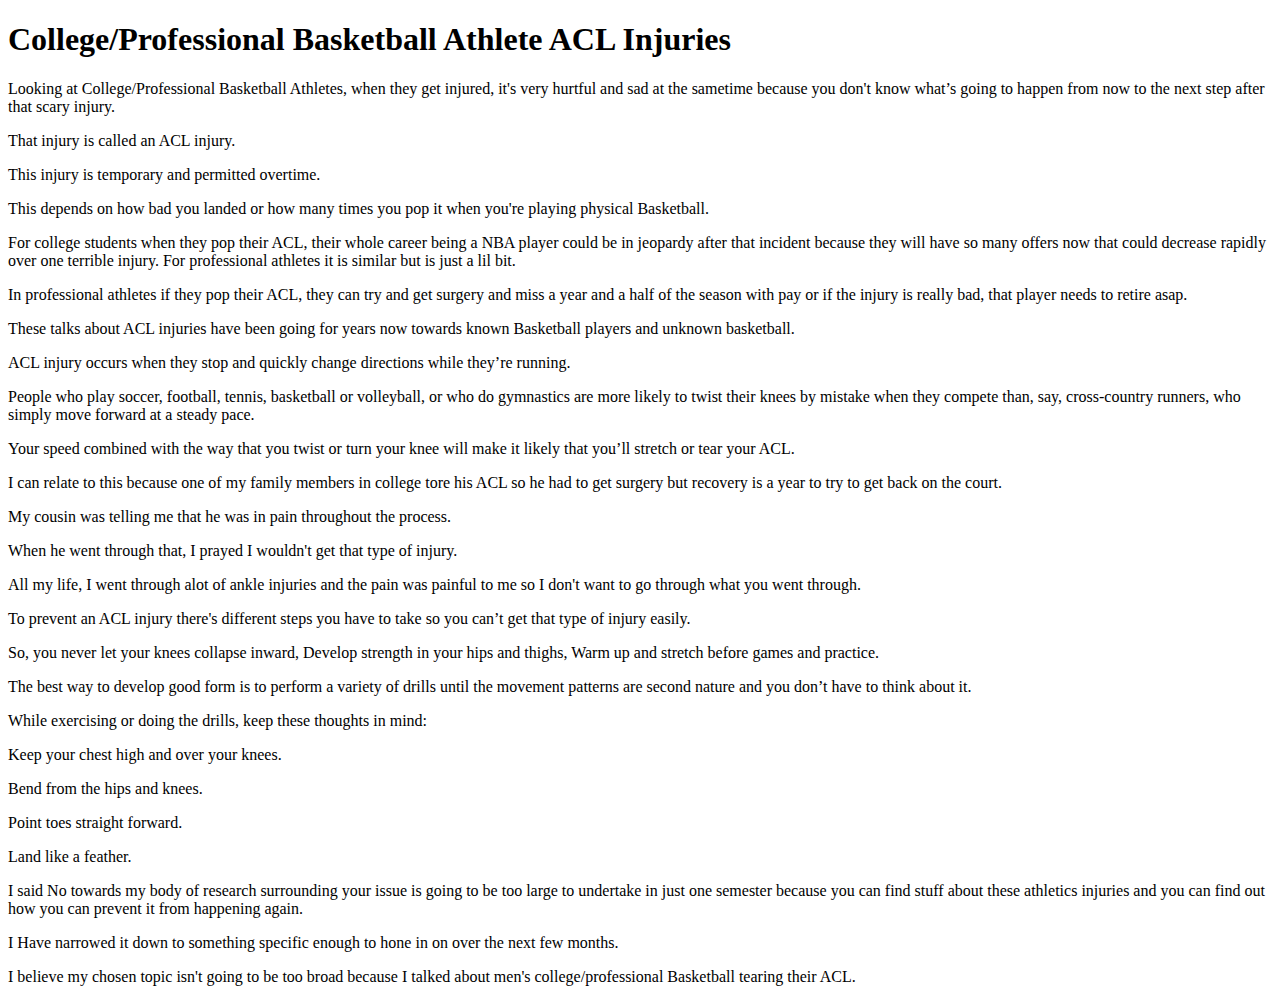
<file: index.html>
<!DOCTYPE html>
<html>
<head>

<meta charset="utf-8">
<title>College/Professional Basketball Athlete ACL Injuries</title>

   </head>
   <body>

<h1>College/Professional Basketball Athlete ACL Injuries</h1>
<p>Looking at College/Professional Basketball Athletes, when they get injured, it's very hurtful and sad at the sametime because you don't know what’s going to happen from now to the next step after that scary injury.</p>
<p>That injury is called an ACL injury.</p>
<p>This injury is temporary and permitted overtime.</p>
<p>This depends on how bad you landed or how many times you pop it when you're playing physical Basketball.</P>
<p> For college students when they pop their ACL, their whole career being a NBA player could be in jeopardy after that incident because they will have so many offers now that could decrease rapidly over one terrible injury. For professional athletes it is similar but is just a lil bit.</P>

<li> <p>In professional athletes if they pop their ACL, they can try and get surgery and miss a year and a half of the season with pay or if the injury is really bad, that player needs to retire asap.</p>
     <p>These talks about ACL injuries have been going for years now towards known Basketball players and unknown basketball.</p>
     <p>ACL injury occurs when they stop and quickly change directions while they’re running.</p>
     <p>People who play soccer, football, tennis, basketball or volleyball, or who do gymnastics are more likely to twist their knees by mistake when they compete than, say, cross-country runners, who simply move forward at a steady pace.</p>
     <p>Your speed combined with the way that you twist or turn your knee will make it likely that you’ll stretch or tear your ACL.</P>

<Li> <p>I can relate to this because one of my family members in college tore his ACL so he had to get surgery but recovery is a year to try to get back on the court.</p>
     <p>My cousin was telling me that he was in pain throughout the process.</p>
     <p>When he went through that, I prayed I wouldn't get that type of injury.</p>
     <p>All my life, I went through alot of ankle injuries and the pain was painful to me so I don't want to go through what you went through.</p>
     <p>To prevent an ACL injury there's different steps you have to take so you can’t get that type of injury easily.</p>
     <p>So, you never let your knees collapse inward, Develop strength in your hips and thighs, Warm up and stretch before games and practice.</p>


<Li> <p>The best way to develop good form is to perform a variety of drills until the movement patterns are second nature and you don’t have to think about it.</p>
     <p>While exercising or doing the drills, keep these thoughts in mind:</P>
     <p>Keep your chest high and over your knees.</p>
     <p>Bend from the hips and knees.</p>
     <p>Point toes straight forward.</p>
     <p>Land like a feather.</p>
     <p>I said No towards my body of research surrounding your issue is going to be too large to undertake in just one semester because you can find stuff about these athletics injuries and you can find out how you can prevent it from happening again.</p>
     <p>I Have narrowed it down to something specific enough to hone in on over the next few months.</p>
     <p>I believe my chosen topic isn't going to be too broad because I talked about men's college/professional Basketball tearing their ACL.</p>
</file>
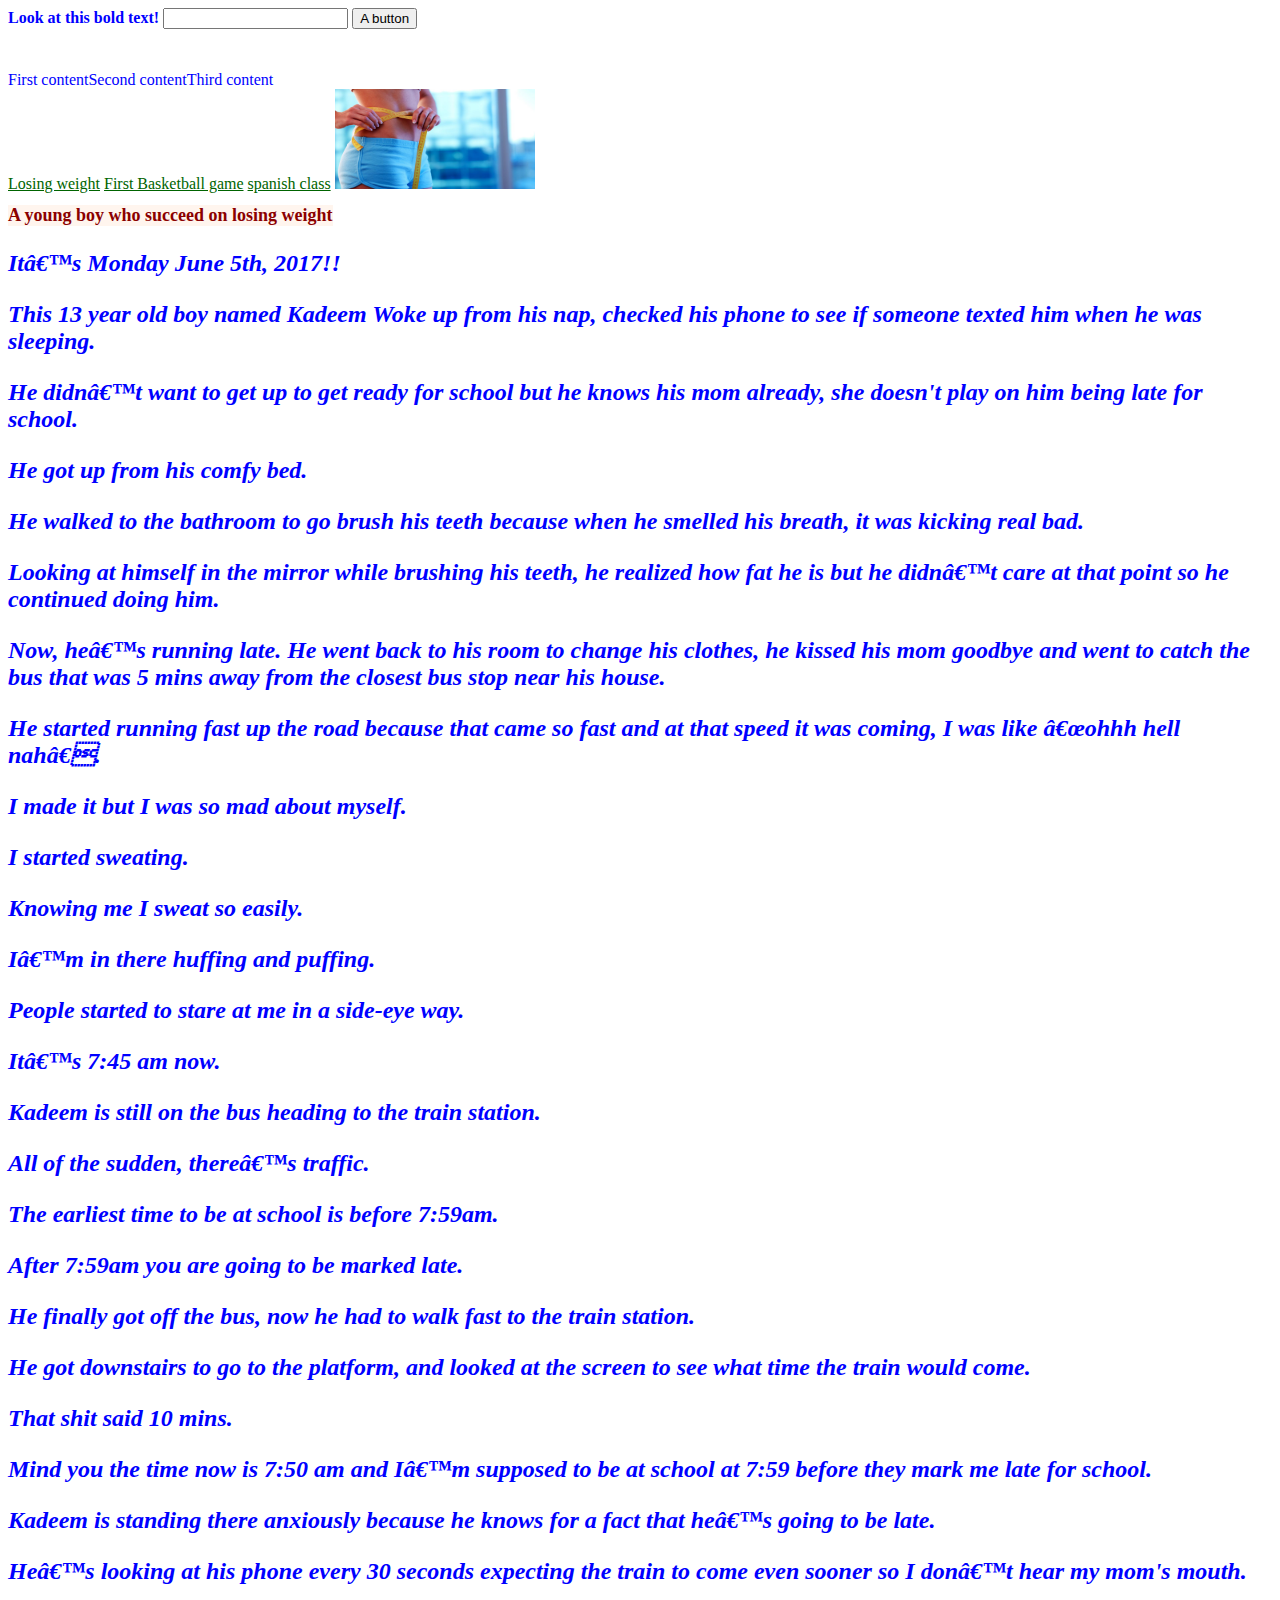
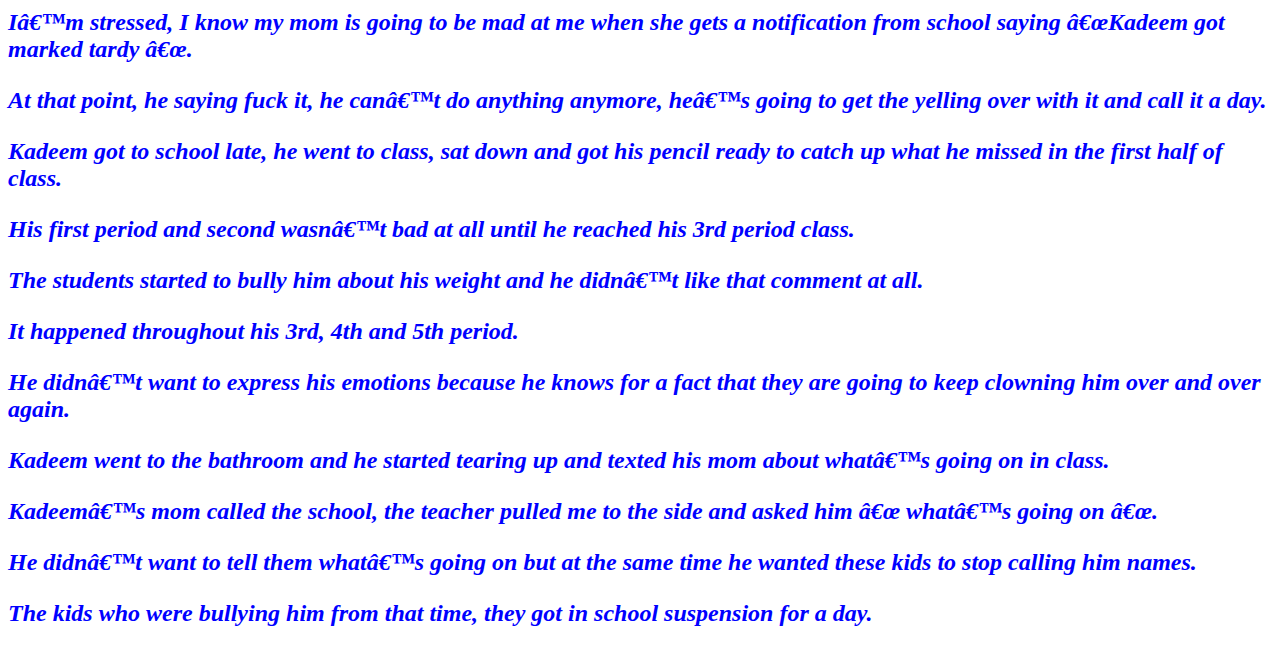
<file: Page1.html>
<!DOCTYPE html>
<html>

<head>
  <strong>Look at this bold text!</strong>
  <input type="text" id="myinput">
  <script src="testscript.js" defer></script>
  <button id="thebutton">A button</button>
  <link rel="stylesheet" href="myStyle.css">
  <p class="intro"></p>
  <img id="img1100">
  <div class="flexible">
    <div class="content">First content</div>
    <div class="content">Second content</div>
    <div class="content">Third content</div>
</div>
<a href="page1.html">Losing weight</a>
<a href="page2.html">First Basketball game</a>
<a href="page3.html">spanish class</a>
      <meta charset=“utf-8”>
      <title>A young boy who succeed on losing weight</title>
  </head>
  <body>
<Img src= "weightlost.jpg" alt= "" height="100" width="200">


<h1>A young boy who succeed on losing weight</h2>
  <div class="testing">
<p>It’s Monday June 5th, 2017!!</p>
<p>This 13 year old boy named Kadeem Woke up from his nap, checked his phone to see if someone texted him when he was sleeping.</p>
<p>He didn’t want to get up to get ready for school but he knows his mom already, she doesn't play on him being late for school.</p>
</div>
<p>He got up from his comfy bed.</p>
<p>He walked to the bathroom to go brush his teeth because when he smelled his breath, it was kicking real bad.</p>
<p>Looking at himself in the mirror while brushing his teeth, he realized how fat he is but he didn’t care at that point so he continued doing him.</p>
<p> Now, he’s running late. He went back to his room to change his clothes, he kissed his mom goodbye and went to catch the bus that was 5 mins away from the closest bus stop near his house.</p>
<p> He started running fast up the road because that came so fast and at that speed it was coming, I was like “ohhh hell nah”.</p>
<p>I made it but I was so mad about myself.</p>
<p>I started sweating.</p>
<p>Knowing me I sweat so easily.</p>
<p>I’m in there huffing and puffing.</p>
<p> People started to stare at me in a side-eye way.</p>

<p>It’s 7:45 am now.</p>
<p>Kadeem is still on the bus heading to the train station.</p>
<p>All of the sudden, there’s traffic. </p>
<P>The earliest time to be at school is before 7:59am.</P>
<p>After 7:59am you are going to be marked late.</p>
<p>He finally got off the bus, now he had to walk fast to the train station.</p>
<p>He got downstairs to go to the platform, and looked at the screen to see what time the train would come.</p>
<p> That shit said 10 mins.</p>
<p>Mind you the time now is 7:50 am and I’m supposed to be at school at 7:59 before they mark me late for school.</p>
<p>Kadeem is standing there anxiously because he knows for a fact that he’s going to be late.</p>
<p> He’s looking at his phone every 30 seconds expecting the train to come even sooner so I don’t hear my mom's mouth.</p>
<p>I’m stressed, I know my mom is going to be mad at me when she gets a notification from school saying “Kadeem got marked tardy “.</p>
<p> At that point, he saying fuck it, he can’t do anything anymore, he’s going to get the yelling over with it and call it a day.</p>
<p>Kadeem got to school late, he went to class, sat down and got his pencil ready to catch up what he missed in the first half of class.</p>
<p> His first period and second wasn’t bad at all until he reached his 3rd period class.</p>
<p>The students started to bully him about his weight and he didn’t like that comment at all.</p>
<p>It happened throughout his 3rd, 4th and 5th period.</p>
<p>He didn’t want to express his emotions because he knows for a fact that they are going to keep clowning him over and over again.</p>
<p>Kadeem went to the bathroom and he started tearing up and texted his mom about what’s going on in class.</p>
<p>Kadeem’s mom called the school, the teacher pulled me to the side and asked him “ what’s going on “.</p>
<p> He didn’t want to tell them what’s going on but at the same time he wanted these kids to stop calling him names.</p>
<p> The kids who were bullying him from that time, they got in school suspension for a day.</p>
</file>
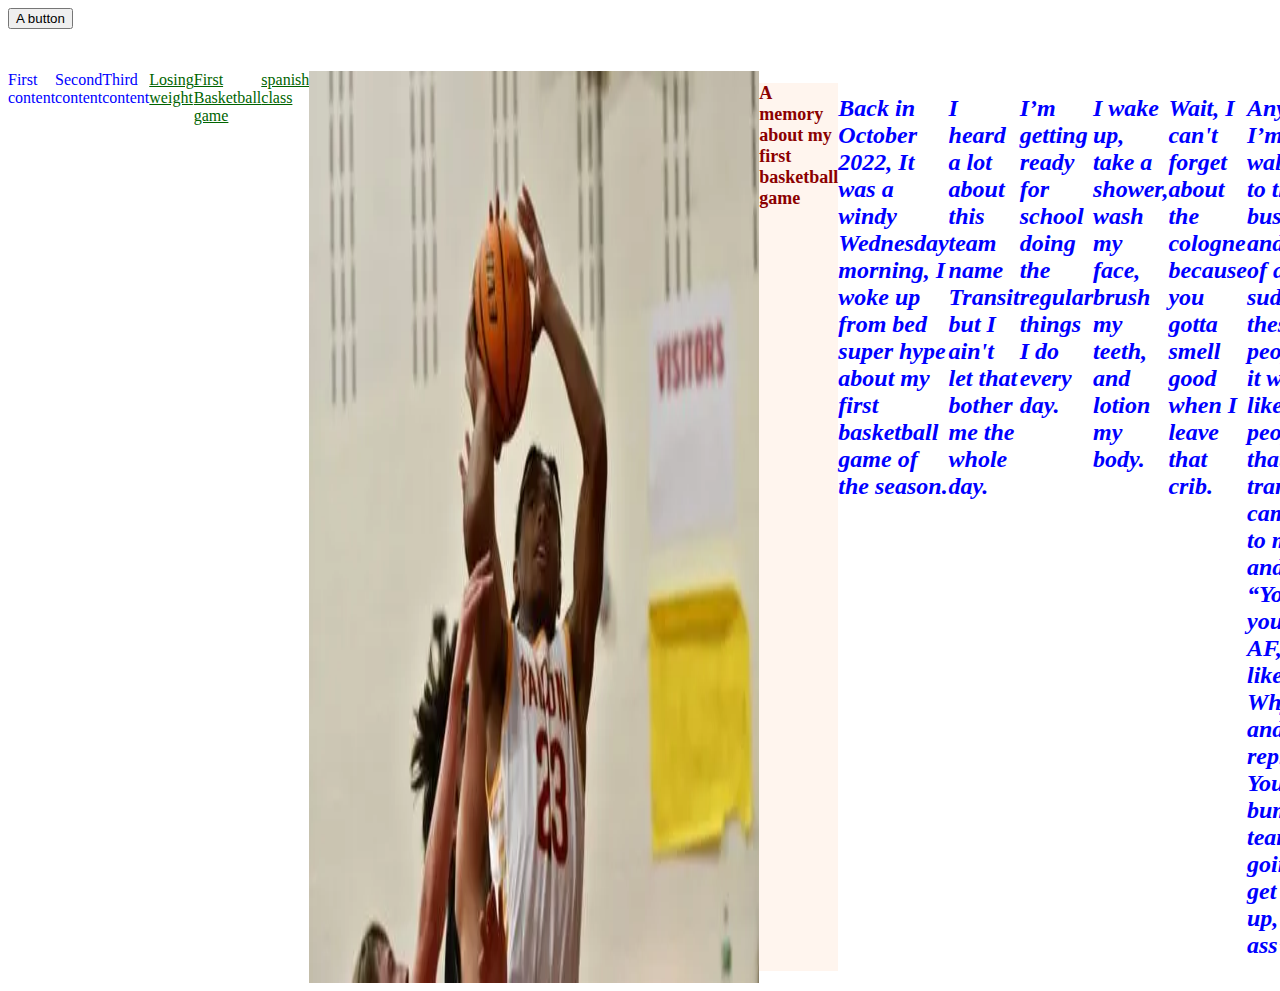
<file: Page2.html>
<!DOCTYPE html>
<html>
<head>
   <script src="testscript.js" defer></script>
   <link rel="stylesheet" href="myStyle.css">
   <button id="thebutton">A button</button>
   <link rel="stylesheet" href="myStyle.css">
   <p class="intro"></p>
   <img id="img1100">
   <div class="flexible">
     <div class="content">First content</div>
     <div class="content">Second content</div>
     <div class="content">Third content</div>
     <a href="page1.html">Losing weight</a>
<a href="page2.html">First Basketball game</a>
<a href="page3.html">spanish class</a>
<meta charset="utf-8">
<title>A memory about my first basketball game</title>

   </head>
   <body>
<img src= "Basketball.jpg" Alt= "">

<h1>A memory about my first basketball game</h1>
<p>Back in October 2022, It was a windy Wednesday morning, I woke up from bed super hype about my first basketball game of the season.</p>
<p>I heard a lot about this team name Transit but I ain't let that bother me the whole day.</p>
<P>I’m getting ready for school doing the regular things I do every day.</P>
<p>I wake up, take a shower, wash my face, brush my teeth, and lotion my body.</p>
<p>Wait, I can't forget about the cologne because you gotta smell good when I leave that crib.</p>
<P>Anyways, I’m walking to the bus stop and all of a sudden these people ( it was like 5 people )  that go to transit came up to me and said “Yooo, you go to AF, I was like “ Why” and they replied “ Your bum ass team going to get fried up, yall ass”.</P>
<p> I responded saying “ shut the fuck up, I got a good team, imma drop 15 on yall head, Watch and see”.</p>
<P>Now I'm tight. They really messed up my whole day.</P>
<p> I was in my feelings when I got to school.</p>

<P>The teachers and students want to know what’s going on with me because they ain’t seen me like that before because every time I walk in school I always bring out a lot of energy/joy.</P>
<p> My best friend came up to me and asked me “What’s wrong, talk to me Kadeem, everything is okay.</p>
<p>I shook my head up and down to tell her yeah and I went back to what I was doing.</p>
<P>She came up running after me and stopped me from doing what I was doing.</P>
<p>She responded by saying “ Kadeem, I’m your best friend, why are you acting like that, tell me what’s going on”.</p>
<P> In my head, I was like she’s my best friend for 18 years so imma tell her what’s going on.</P>
<p> I told her what was going on and she said “When you go to the game, you better put that anger you got right now on the court, I want you to try your best, you got this”.</p>
<P> We did our handshake, I hugged her and I responded saying “ I will!!</P>
<p>I appreciate you for really checking up on me.</p>
<p>I'm sorry for acting like that towards you.</p>
<P>My best friend replied “It’s okay best friend, I fully understand.</P>
<P>School just ended, I went to my gym to get some shots up before we traveled 40 minutes to the school.</P>
<P> I had one of my other teammates help me rebound for me but we decided to rotate every rep so we both could be involved.</P>
<P>We finished everything we had to do.</P>
<P>Now it’s time to put our traveling outfit on to go to the game.</P>
<P> We were leaving the school and all of a sudden rain started to pour.</P>
<P>The train got delayed and the bus wanted to do the same.</P>
</file>
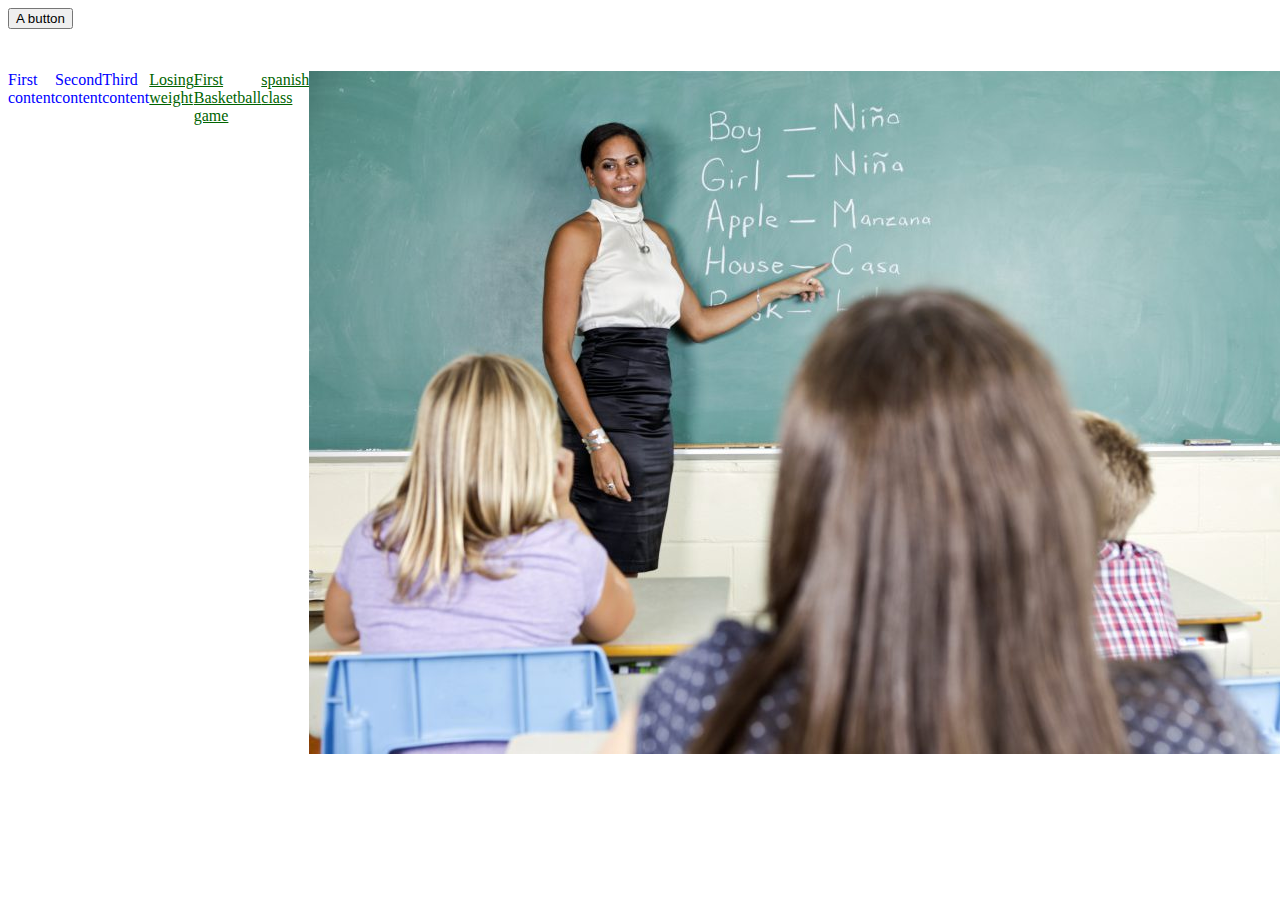
<file: Page3.html>
<!DOCTYPE html>
<html>
<head>
   <script src="testscript.js" defer></script>
   <link rel="stylesheet" href="myStyle.css">
   <button id="thebutton">A button</button>
   <link rel="stylesheet" href="myStyle.css">
   <p class="intro"></p>
   <img id="img1100">
   <div class="flexible">
     <div class="content">First content</div>
     <div class="content">Second content</div>
     <div class="content">Third content</div>
     <a href="page1.html">Losing weight</a>
<a href="page2.html">First Basketball game</a>
<a href="page3.html">spanish class</a>
<meta charset="utf-8">
<title>Spanish Class</title>

   </head>
   <body>
<img src= "Spanishclass.jpg" Alt= "">
<h1>Spanish Class</h1>
<p>I am a sophomore student. I'm in high school trying to get my education so I can go to college to make my mother and my other family proud.</p>
<P> The teacher assigned me to a Spanish class.</P>
<p>I was kinda excited because I was able to learn more about it and before I wanted to learn spanish.</p>
<p> Now, I changed my mind.</P>
<p>I only know the basics and not the complex ones.</p>
<p> First off, I was nervous because when I messed up, I felt like people were whispering underneath their breath.</p>

<p> I walked in class, the teacher introducing herself to us.</p>
<P>She is here talking about where she is from and why she chose this school.</p>
<p>The teacher seemed cool for the week before she started giving us homework day after day.</p>
<P>Spanish class can be the most difficult/uncomfortable class I ever attended because you felt like you were being focused to learn about a new language knowing that it was going to be hard because some people in the class knew the most complex word.</P>
<p>Yeah, I know the basics in Spanish but to try and make a sentence is hard. I remember getting mad at myself for trying to say the word correctly.</P>
<p> I don’t want to give up but with that I would. You have to get the spelling correctly.</p>
<p>It was just a lot for me to handle.</p>
<p> I can connect to Amy Tan because she was struggling with language.</P>
<p>She said it can evoke emotion, visual image, a complex idea, or a simple truth. So I can relate back to her</p>

<p>Sometimes learning a different language can't be so bad because I heard, if you know how to speak it, etc.</p>
<p>You can get a scholarship for just knowing a language you ain’t primary in.</P>
<p>On the bright side, you can benefit so much from learning a difficult language you don’t feel comfortable in.</p>
</file>
<file: myStyle.css>
body {  
  color:blue;  
}
h1 {  
  color:palevioletred;  
}
h1 {  
  background-color: seashell;  
}
h1{ width: fit-content;}
h1 {font-size:large;}
p {font-size:1.5em; }
p {font-weight:bolder;}
P {font-style:italic; }
p {font-family:sans-serif; }
p {font-family:Georgia;}
p {font-family:Cambria;}
p {font-family:Cambria,Georgia,"Book Antiqua",serif}
a:link {  
  color:darkgreen;  
}
a:visited{  
  color:red;  
}
a:hover {  
  color:blue;  
}
a:active {  
  color:purple;  
}
h1 {  
  color: darkred;  
}
p strong {  
  color: darkkhaki;  
}
p.intro {  
  font-style: italic;  
}
img#img1100 {  
  width:10%;  
}
ol li {  
  margin-bottom: 0.2em;  
}
div.flexible {  
  display:flex;  
}

p.testing{color: green;}

img#img1100 {float: bottom;}
</file>
